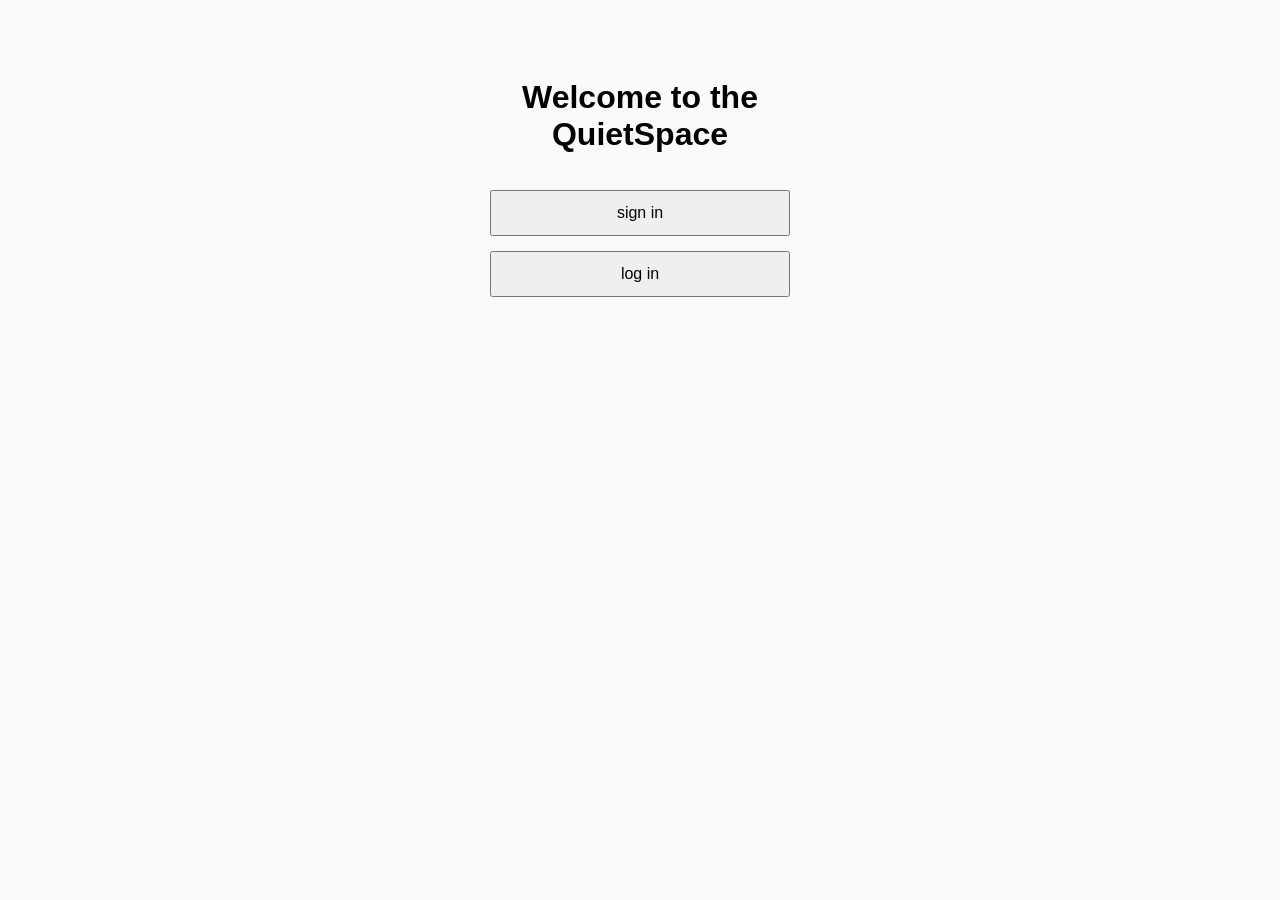
<file: app/frontend/index.html>
<!DOCTYPE html>
<html>
<head>
    <title>QuietSpace</title>
    <link rel="stylesheet" href="style.css">
</head>
<body>
<div class="container">
    <h1>Welcome to the QuietSpace</h1>

    <button onclick="location.href='register.html'">sign in</button>
    <button onclick="location.href='login.html'">log in</button>
</div>
</body>
</html>
</file>
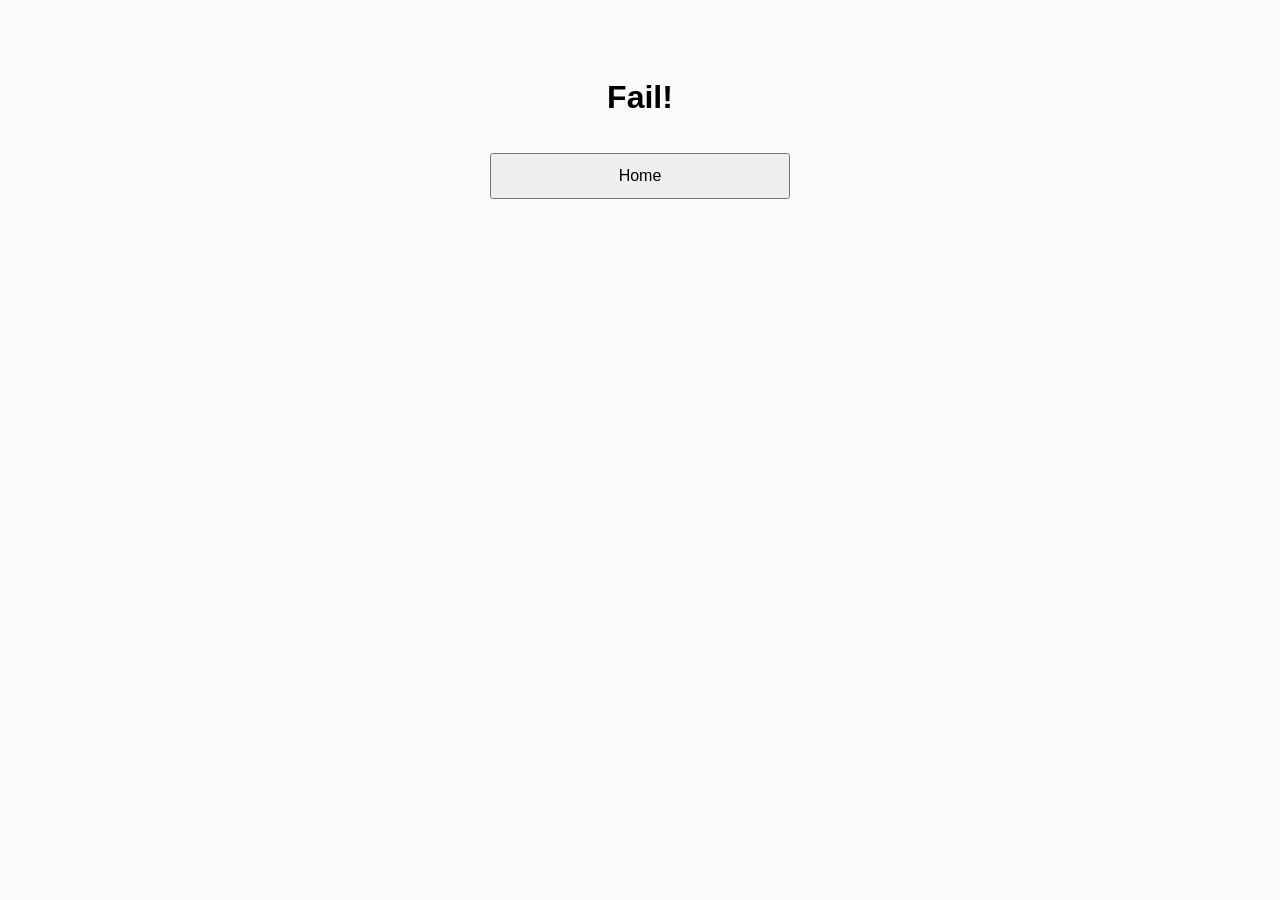
<file: app/frontend/fail.html>
<!DOCTYPE html>
<html>
<head><link rel="stylesheet" href="style.css"></head>
<body>
<div class="container">
    <h1>Fail!</h1>
    <button onclick="location.href='payment.html'">Home</button>
</div>
</body>
</html>
</file>
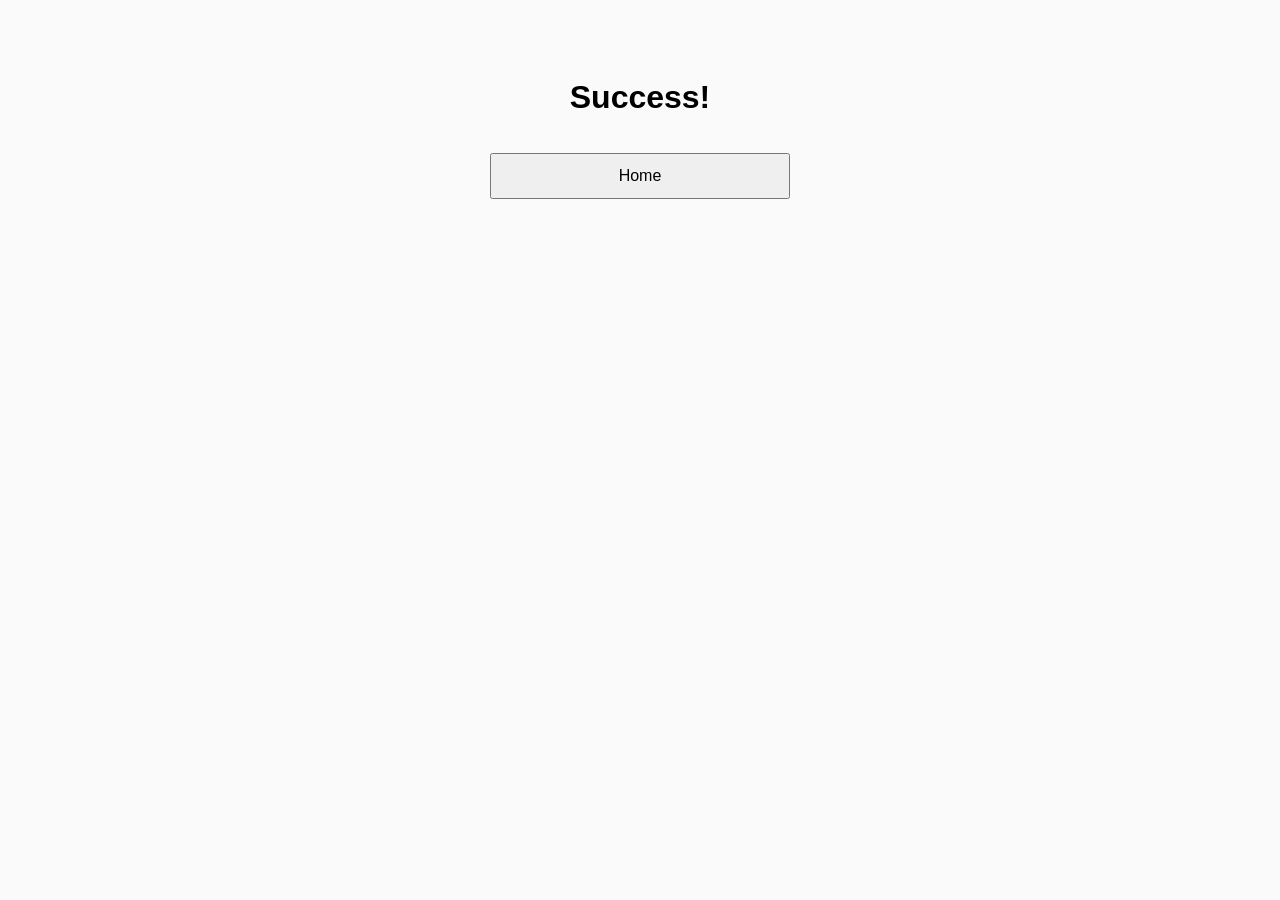
<file: app/frontend/success.html>
<!DOCTYPE html>
<html>
<head><link rel="stylesheet" href="style.css"></head>
<body>
<div class="container">
    <h1>Success!</h1>
    <button onclick="location.href='index.html'">Home</button>
</div>
</body>
</html>
</file>
<file: app/frontend/style.css>
body {
    background: #fafafa;
    font-family: Arial;
    display: flex;
    justify-content: center;
    padding-top: 50px;
}

.container, .form-container {
    width: 300px;
    text-align: center;
}

button {
    width: 100%;
    padding: 12px;
    margin-top: 15px;
    font-size: 16px;
    cursor: pointer;
}
</file>
